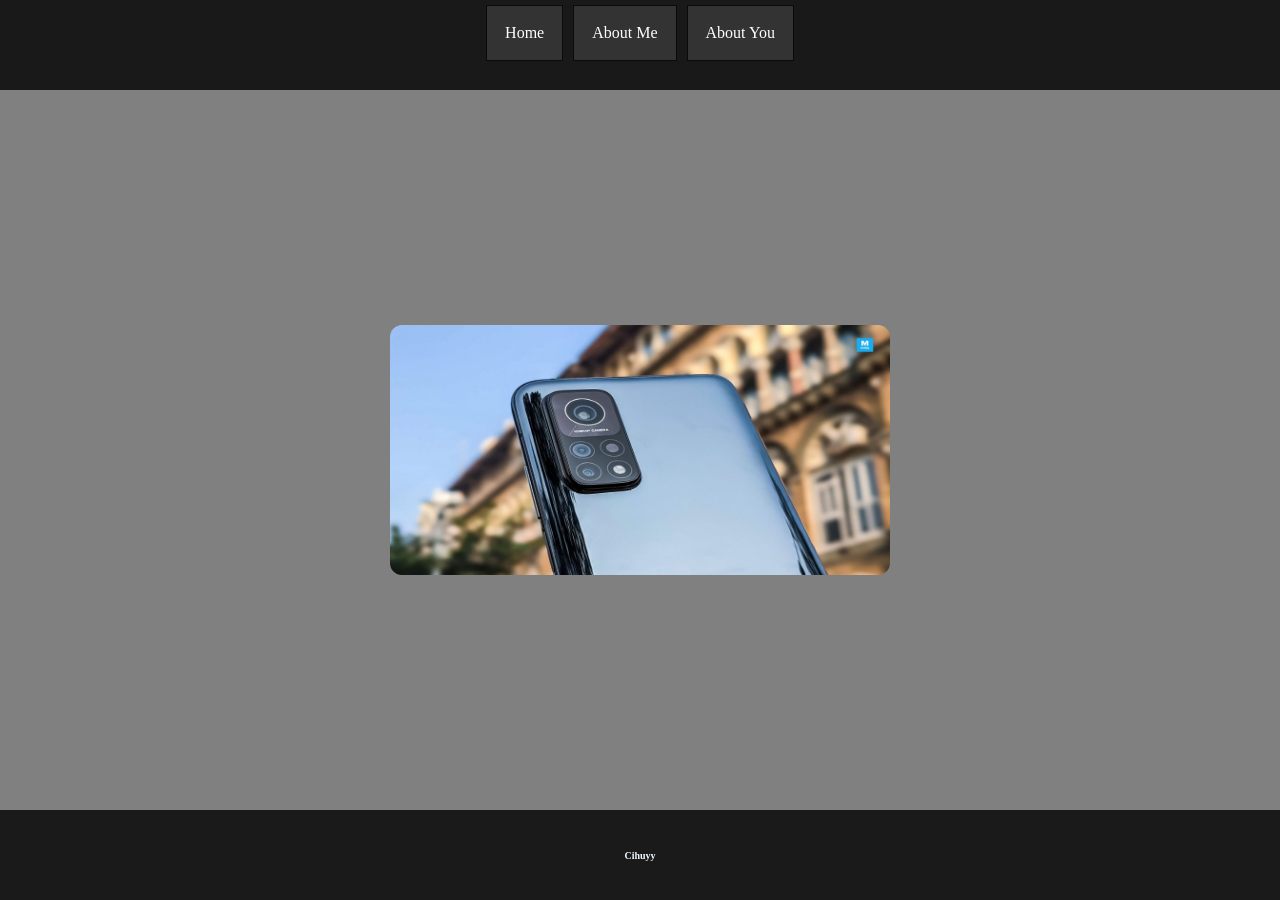
<file: index.html>
<html>
    <head>
        <title>Home</title>
        <link rel="stylesheet" href="style.css" />
    </head>
    <body>
        <div class="container">
        <!-- NAVBAR -->
         <div class="container-navbar">
            <ul class="ul-navbar">
                <li class="li-navbar">
                    <a href="sesi1.html" class="a-navbar">Home</a>
                </li>
                <li class="li-navbar">
                    <a href="aboutm.html" class="a-navbar">About Me</a>
                </li>
                <li class="li-navbar">
                    <a href="abouty.html" class="a-navbar">About You</a>
                </li>
            </ul>
         </div>
        <!-- CONTENT -->
         <div class="container-content">
            <a href="https://nanoreview.net/en/phone/xiaomi-mi-10t-pro">
                <img src="xiaomi-mi-10t-pro-review-not-a-t-upgrade-but-plen-t-to-like_cf71.jpg" class="img-content"/>
            </a>
         </div>
        <!-- FOOTER -->
         <div class="container-footer">
            <h1 class="h1-footer">Cihuyy</h1>
         </div>
         </div>
    </body>
</html>
</file>
<file: style.css>
*,
html {
    margin: 0;
    padding: 0;
}

body {
    background-color: rgb(208, 205, 205);
}

.container-navbar  {
    background-color: rgb(25, 25, 25);
    width: 100%;
    height: 10vh;
}

.ul-navbar  {
    display: flex;
    justify-content: center;
    align-items: center;
}

.li-navbar:hover {
    background-color: rgb(37, 37, 37);
    transition: .3s ease-in-out;
    transition-delay: .1;
    border-radius: 8px;
}

.li-navbar  {
    border: 1px solid rgb(10, 10, 10);
    background-color: rgb(51, 51, 51);
    list-style-type: none;
    padding: 18px;
    color: white;
    margin: 5px;
}

.a-navbar {
    text-decoration: none;
    color: white;
}

.container-content  {
    height: 80vh;
    background-color: grey;
    display: flex;
    justify-content: center;
    align-items: center;
}

.img-content {
    width: 500px;
    height: 250px;
    border-radius: 12px;
}

.container-footer {
    height: 10vh;
    background-color: rgb(26, 26, 26);
    display: flex;
    justify-content: center;
    align-items: center;
}

.h1-footer {
    font-size: 10px;
    color: aliceblue;
}
</file>
